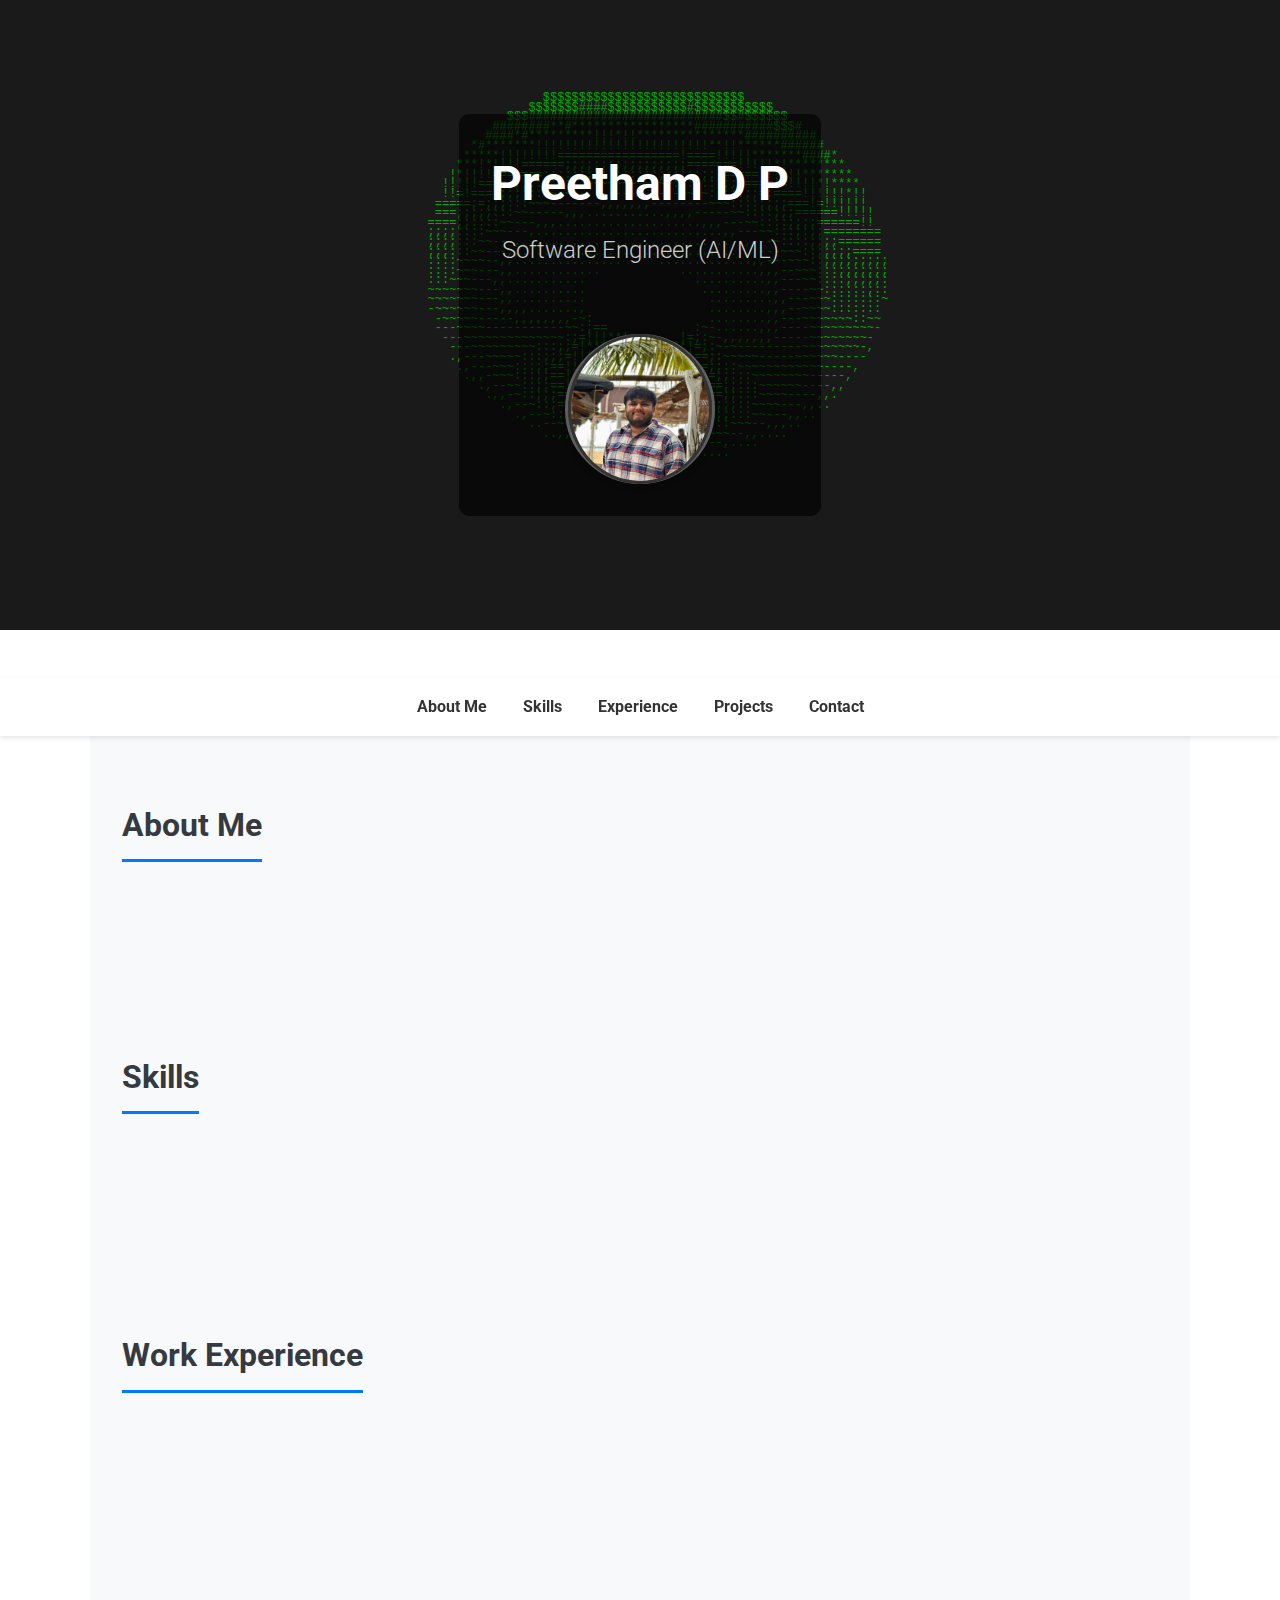
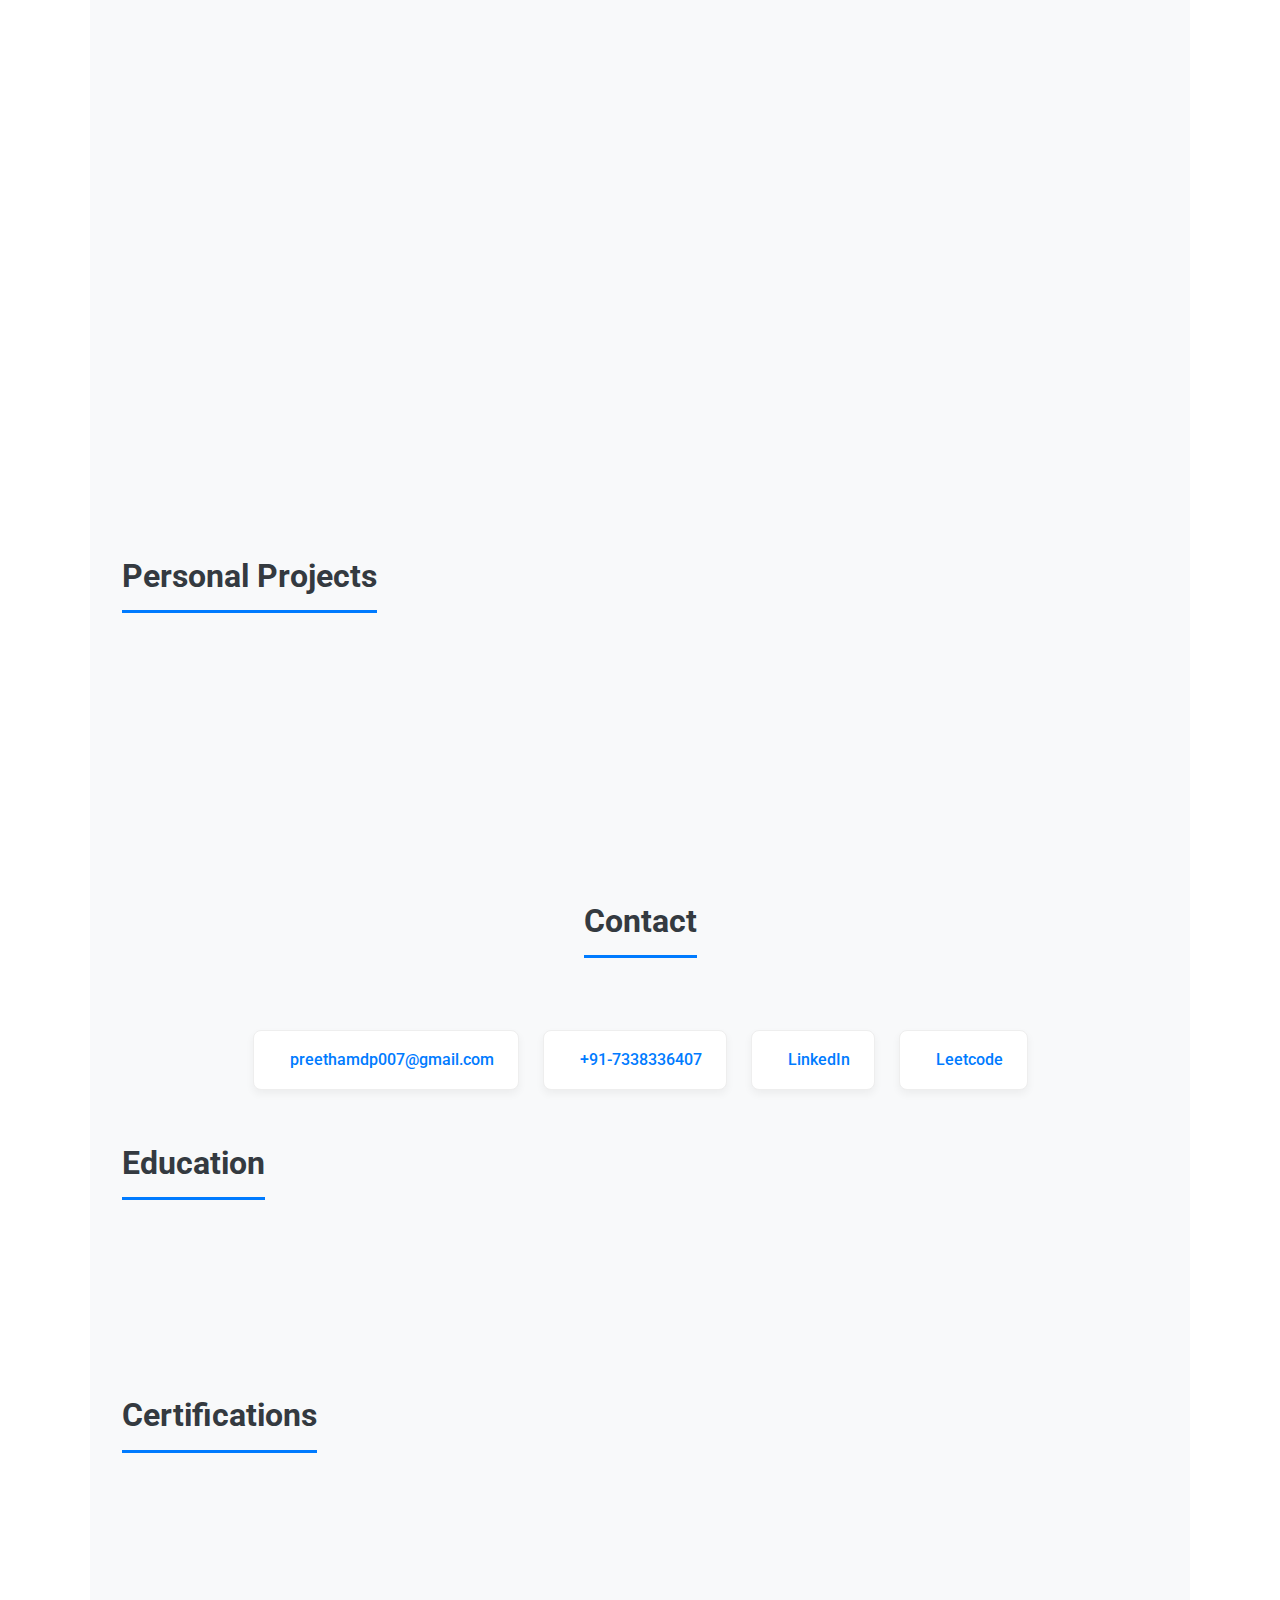
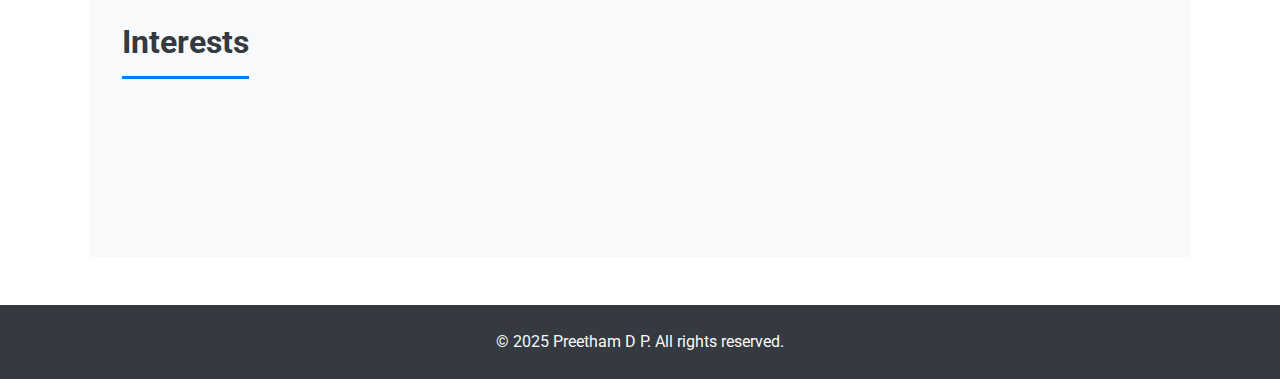
<file: index.html>
<!DOCTYPE html>
<html lang="en">
<head>
    <meta charset="UTF-8">
    <meta name="viewport" content="width=device-width, initial-scale=1.0">
    <title>Preetham D P - Software Engineer (AI/ML)</title>
    <link rel="stylesheet" href="css/style.css">
    <link href="https://fonts.googleapis.com/css2?family=Roboto:wght@300;400;700&display=swap" rel="stylesheet">
   
</head>
<body>
    <section id="hero">
        <pre id="donut-output"></pre>
        <div id="hero-content">
            <div id="hero-text-photo">
                <header>
                    <h1>Preetham D P</h1>
                    <h2>Software Engineer (AI/ML)</h2>
                </header>
                <div id="profile-photo-placeholder">
                        <img src="./image.jpeg" alt="Preetham D P" id="profile-photo">

                </div>
            </div>
        </div>
    </section>

    <nav>
        <ul>
            <li><a href="#about">About Me</a></li>
            <li><a href="#skills">Skills</a></li>
            <li><a href="#experience">Experience</a></li>
            <li><a href="#projects">Projects</a></li>
            <li><a href="#contact">Contact</a></li>
        </ul>
    </nav>

    <main>
        <section id="about">
            <h3>About Me</h3>
            <p class="fade-in">
                A skilled and results-oriented Software Engineer specializing in Artificial Intelligence and Machine Learning (AI/ML).
                With comprehensive expertise in GenAI, backend development, and the creation of sophisticated AI-driven applications,
                I possess a strong track record in developing chatbots, intelligent agents, automated verification systems, and solutions
                leveraging Natural Language Processing (NLP) and computer vision. Passionate about leveraging technology to drive innovation
                and improve efficiency.
            </p>
           
        </section>
        <section id="skills">
            <h3>Skills</h3>
            <ul class="fade-in">
                <p><strong>AI/ML:</strong> Deep Learning, GenAI, PyTorch, LangChain, LangGraph, LlamaIndex, Hugging Face, YOLOv8 (Ultralytics), Vector Databases, Ollama</p>
                <p><strong>Backend Development:</strong> Python (expert), FastAPI, SQL</p>
                <p><strong>Frontend Development:</strong> ReactJS (basics), REST APIs</p>
                <p><strong>Databases:</strong> PostgreSQL, MongoDB</p>
                <p><strong>DevOps & Tools:</strong> Docker, Git, pnux, Jira, VS Code, Postman</p>
            </ul>
        </section>
        
        <section id="experience">
            <h3>Work Experience</h3>
            <div class="card-container">
                <article class="card fade-in">
                    <h4>Software Engineer (AI/ML) at Mercedes Benz Research and Development India (MBRDI)</h4>
                    <p><em>May 2021 – Present</em></p>
                    <ul>
                        <li><strong>Customer Support Chatbot:</strong> Developed and deployed an intelligent customer support chatbot designed to provide users with direct answers to common queries. Utilized LLM, LangChain, LangGraph, and Python/FastAPI to understand user intent and retrieve relevant information from knowledge bases. This initiative successfully automated responses, leading to a reduction in Level 1 (L1) support ticket volume by over 60%.</li>
                        <li><strong>Raggle Chatbot Platform:</strong> Served as a key contributor in the design and end-to-end development of "Raggle," a scalable platform for building custom AI assistants. Responsibilities included both frontend (ReactJS) and backend (Python, FastAPI) engineering. Integrated advanced Large Language Models (LLMs) and connected diverse data sources (documents, Confluence, Jira, PostgresDB) using LangChain. This initiative led to a significant 70% reduction in development and deployment time for AI assistants, enhancing workflow efficiency across more than five internal departments.</li>
                        <li><strong>DS onsite App:</strong> Contributed to developing a mobile application for real-time checks on the vehicle production line. Focused on backend development (Python, FastAPI) and seamless API integration with the central production planning application. Leveraged LLMs to enhance Driver Safety (DS) features, ensuring regulatory compliance and boosting process efficiency using Python, FastAPI, LLMs, and PostgresDB.</li>
                        <li><strong>Shodana - AI Drawing Verification:</strong> Designed and developed "Shodana," an AI-driven system automating the verification of engineering drawings against stringent compliance standards. Successfully cut manual verification time by over 50%, ensuring adherence to industry regulations. Collaborated closely with a cross-functional team to refine detection algorithms using Python, computer vision libraries (ultralytics/YOLOv8).</li>
                        <li><strong>Seat Belt Warning System (POC):</strong> Developed a Proof of Concept for an advanced real-time seatbelt warning system. Applied computer vision models (MoveNet, YOLOv8 via Python/ultralytics) for enhanced vehicle safety through occupant and seatbelt status detection. Achieved a 15% improvement in system accuracy through iterative refinement and hyperparameter tuning.</li>
                    </ul>
                </article>
            </div>
        </section>

        <section id="projects">
            <h3>Personal Projects</h3>
            <div class="card-container">
                <article class="card fade-in">
                    <h4>Stock Filtering App</h4>
                    <p>Developed a tool using Python and Streamlit that efficiently filters stocks from a dataset of over 2,000 entries, enabling faster analysis and decision-making for traders.</p>
                </article>
                <article class="card fade-in">
                    <h4>Code2Chat</h4>
                    <p>Developed a chatbot using RAG to enable natural language interaction with codebases. The system indexes and retrieves relevant code snippets and documentation to answer developer queries. Built using LangChain.</p>
                </article>
            </div>
        </section>

        <section id="contact">
            <h3>Contact</h3>
            <div class="contact-card-container">
              <div class="contact-card">
                <i class="fas fa-envelope"></i>
                <a href="mailto:you@example.com">preethamdp007@gmail.com</a>
              </div>
              <div class="contact-card">
                <i class="fas fa-phone"></i>
                <a href="tel:+1234567890">+91-7338336407</a>
              </div>
              <div class="contact-card">
                <i class="fab fa-linkedin"></i>
                <a href="https://linkedin.com/in/preethamdp" target="_blank">LinkedIn</a>
              </div>
              <div class="contact-card">
                <i class="fab fa-github"></i>
                <a href="https://leetcode.com/u/preetham1010/" target="_blank">Leetcode</a>
              </div>
            </div>
          </section>
          

        <section id="education">
            <h3>Education</h3>
            <p class="fade-in">
                <strong>Bachelor of Engineering (B.E.), Computer Science</strong><br>
                JSS Academy of Technical Education, Bengaluru, India<br>
                June 2016 – August 2020<br>
                CGPA: 7.4
            </p>
        </section>

        <section id="certifications">
            <h3>Certifications</h3>
            <ul class="fade-in">
                <li>
                    <a href="https://coursera.org/share/c94200d72c1882679f467850d17f1604" target="_blank">
                        Neural Networks and Deep Learning (Coursera)
                    </a>
                </li>
                <li>
                    <a href="https://coursera.org/share/3795f6ed68df0a4d6a8d115d577a5d36" target="_blank">
                        Convolutional Neural Networks (Coursera)
                    </a>
                </li>
                <li>
                    <a href="https://coursera.org/share/50018c7d14adca910a5fc3dae85e9a78" target="_blank">
                        Improving Deep Neural Networks: Hyperparameter Tuning, Regularization and Optimization (Coursera)
                    </a>
                </li>
            </ul>
        </section>
        

        <section id="interests">
            <h3>Interests</h3>
            <p class="fade-in">
                Outside of professional work, interests include video games, reading diverse topics, and listening to insightful podcasts.
            </p>
        </section>
    </main>

    <footer>
        <p>&copy; 2025 Preetham D P. All rights reserved.</p>
    </footer>

    <script src="js/script.js"></script>
</body>
</html>
</file>
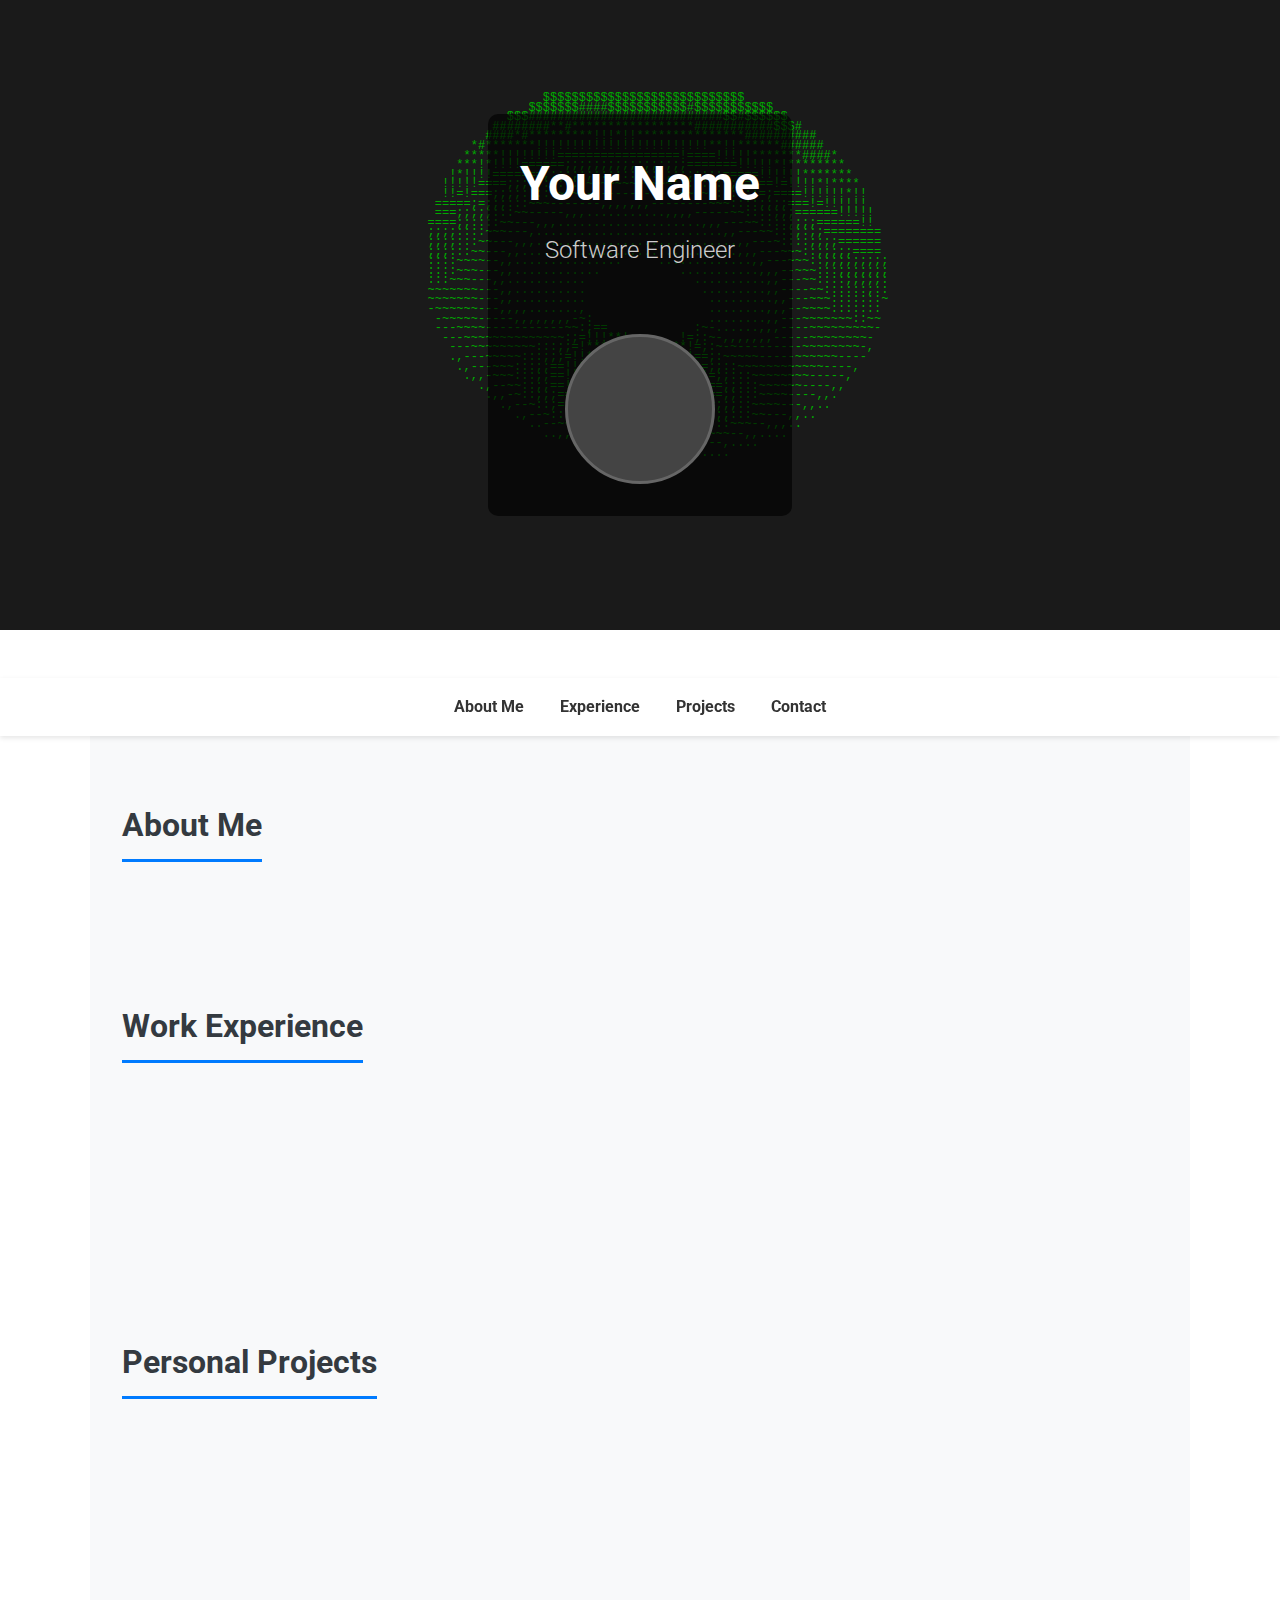
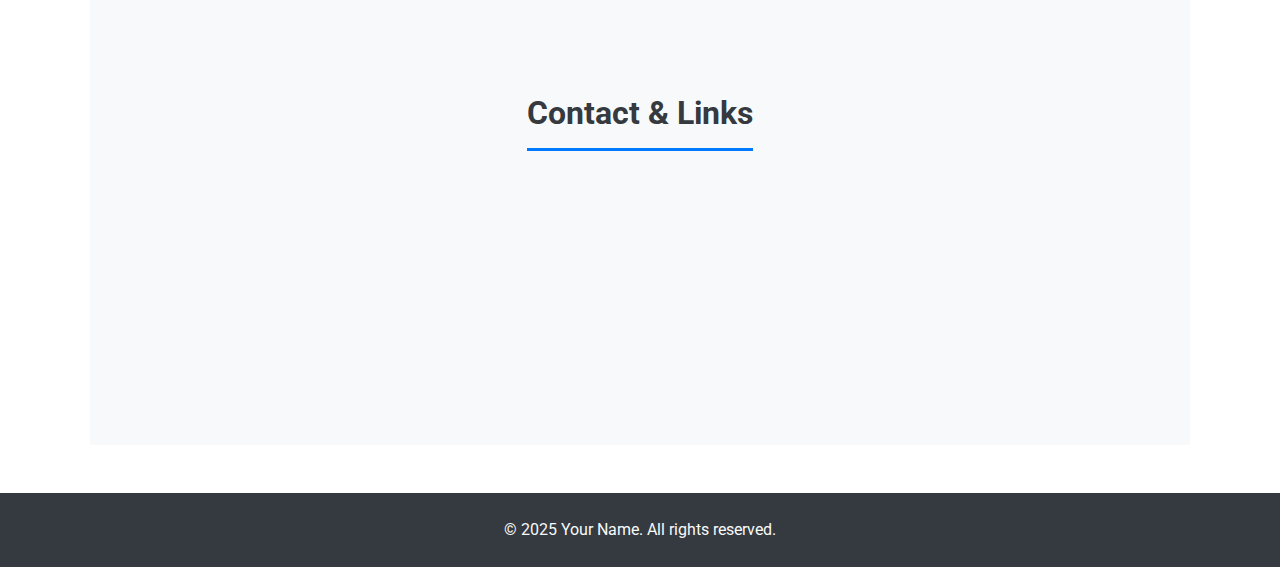
<file: index copy.html>
<!DOCTYPE html>
<html lang="en">
<head>
    <meta charset="UTF-8">
    <meta name="viewport" content="width=device-width, initial-scale=1.0">
    <title>Your Name - Software Engineer</title>
    <link rel="stylesheet" href="css/style.css">
    <link href="https://fonts.googleapis.com/css2?family=Roboto:wght@300;400;700&display=swap" rel="stylesheet"> <!-- Add Google Font -->
</head>
<body>
    <section id="hero">
        <!-- ASCII Donut container - now covers the whole hero section -->
        <pre id="donut-output"></pre>
        <div id="hero-content">
            <div id="hero-text-photo">
                <header>
                    <h1>Your Name</h1>
                    <h2>Software Engineer</h2>
                    <!-- Optional: Add a short tagline here -->
                    <!-- <p class="tagline">Building cool things with code.</p> -->
                </header>
                <div id="profile-photo-placeholder">
                    <!-- Add your img tag here later -->
                    <!-- <img src="path/to/your/photo.jpg" alt="Your Name"> -->
                </div>
            </div>
            <!-- Removed hero-animation div -->
        </div>
    </section>
    <!-- Removed duplicate </header> tag -->
    <nav>
        <ul>
            <li><a href="#about">About Me</a></li>
            <li><a href="#experience">Experience</a></li>
            <li><a href="#projects">Projects</a></li>
            <li><a href="#contact">Contact</a></li>
        </ul>
    </nav>

    <main>
        <section id="about"> <!-- Removed fade-in from section, will apply to content if needed -->
            <h3>About Me</h3>
            <p class="fade-in"> <!-- Apply fade-in to content -->
                Welcome to my portfolio! I'm a passionate software engineer specializing in [Your Specialization, e.g., web development, data science, etc.].
                I love building [mention what you love building] and solving complex problems.
                <!-- Add more about yourself here -->
            </p>
        </section>

        <section id="experience">
            <h3>Work Experience</h3>
            <div class="card-container">
                <article class="card fade-in">
                    <h4>Job Title at Company Name</h4>
                    <p><em>Date Range (e.g., Jan 2023 - Present)</em></p>
                    <ul>
                        <li>Responsibility or achievement 1.</li>
                        <li>Responsibility or achievement 2.</li>
                        <!-- Add more details -->
                    </ul>
                </article>
                <article class="card fade-in">
                    <h4>Previous Job Title at Previous Company</h4>
                    <p><em>Date Range</em></p>
                    <ul>
                        <li>Responsibility or achievement 1.</li>
                        <!-- Add more details -->
                    </ul>
                </article>
                <!-- Add more job experiences as needed -->
            </div>
        </section>

        <section id="projects">
            <h3>Personal Projects</h3>
            <div class="card-container">
                <article class="card fade-in">
                    <h4>Project Name 1</h4>
                    <p>Brief description of the project. What problem does it solve? What technologies were used?</p>
                    <p><a href="[Link to Project Repository or Live Demo]" target="_blank" class="project-link">View Project</a></p>
                </article>
                <article class="card fade-in">
                    <h4>Project Name 2</h4>
                    <p>Brief description of the project.</p>
                    <p><a href="[Link to Project Repository or Live Demo]" target="_blank" class="project-link">View Project</a></p>
                </article>
                <!-- Add more projects as needed -->
            </div>
        </section>

        <section id="contact">
            <h3>Contact & Links</h3>
            <p class="fade-in">You can find me on:</p>
            <ul class="fade-in">
                <li><a href="[Your LinkedIn Profile URL]" target="_blank">LinkedIn</a></li>
                <li><a href="[Your GitHub Profile URL]" target="_blank">GitHub</a></li>
                <li>Email: <a href="mailto:[Your Email Address]">your.email@example.com</a></li>
                <!-- Add other links like Twitter, personal blog, etc. -->
            </ul>
        </section>
    </main>

    <footer>
        <p>&copy; 2025 Your Name. All rights reserved.</p>
    </footer>

    <!-- Your custom script -->
    <script src="js/script.js"></script>
</body>
</html>
</file>
<file: css/style.css>
/* Basic Reset */
* {
    margin: 0;
    padding: 0;
    box-sizing: border-box;
    box-sizing: border-box;
}

body {
    font-family: 'Roboto', sans-serif; /* Use Google Font */
    line-height: 1.6;
    color: #333; /* Darker text for better contrast */
    background-color: #ffffff; /* White background for content area */
    position: relative; /* Needed for absolute positioning of the canvas */
    overflow-x: hidden; /* Prevent horizontal scroll */
}

/* Hero Section Styles */
#hero {
    height: 70vh; /* Reduced viewport height */
    min-height: 450px; /* Minimum height */
    position: relative;
    display: flex;
    /* flex-direction: column; // Removed */
    justify-content: center;
    align-items: center;
    text-align: center;
    overflow: hidden; /* Contain the canvas */
    background-color: #1a1a1a; /* Dark background for hero */
    color: #fff; /* White text for hero */
}

/* Donut Styles - Centered */
#donut-output {
    position: absolute;
    top: 50%; /* Center vertically */
    left: 50%; /* Center horizontally */
    transform: translate(-50%, -50%); /* Adjust for element size */
    /* Estimate size based on 120x45 grid, 12px font, 0.8 line-height */
    /* Adjust these values if the donut looks cut off or has too much space */
    width: calc(120ch + 10px); /* Width based on character count + padding */
    height: calc(45 * 12px * 0.8 + 10px); /* Height based on lines * font-size * line-height + padding */
    max-width: 95vw; /* Prevent overflow on very narrow screens */
    max-height: 95vh; /* Prevent overflow vertically */
    font-family: 'Courier New', Courier, monospace;
    font-size: 12px;
    line-height: 0.8;
    color: #0a0; /* Slightly darker green */
    /* background-color: transparent; */ /* Remove background */
    overflow: hidden;
    text-align: center;
    white-space: pre;
    z-index: 0; /* Behind hero content */
    /* Optional: Add a subtle blur or fade effect */
    /* filter: blur(1px); */
    /* opacity: 0.8; */
    padding: 5px; /* Add some padding */
    box-sizing: content-box; /* Ensure padding doesn't add to width/height calculation */
}


#hero-content {
    position: relative; /* To position above the absolute donut */
    z-index: 1; /* Ensure content is above donut */
    display: flex;
    align-items: center;
    justify-content: center; /* Center the text/photo block */
    width: 100%; /* Take full width */
    height: 100%; /* Take full height */
    padding: 2rem; /* Add padding */
    /* background: rgba(0, 0, 0, 0.4); */ /* Optional overlay for readability */
}

#hero-text-photo {
    /* flex: 1; // Removed */
    text-align: center; /* Center text */
    /* padding-right: 0; // Removed */
    background: rgba(0, 0, 0, 0.65); /* Semi-transparent background for readability */
    padding: 2rem;
    border-radius: 10px;
    max-width: 500px; /* Limit width of the text block */
    display: flex;
    flex-direction: column;
    align-items: center;
}

/* Remove styles for the now-deleted animation column */
/* #hero-animation { ... } */
/* #hero-extra-content { ... } */


/* Style header within hero */
#hero header {
    /* position: relative; // Not needed */
    /* z-index: 1; // Not needed */
    padding: 0; /* Remove padding */
    background: none; /* Remove background */
    border-radius: 0; /* Remove border-radius */
    margin-bottom: 1.5rem; /* Space below header */
}

#hero h1 {
    font-size: 3rem;
    margin-bottom: 0.5rem;
    font-weight: 700;
}

#hero h2 {
    font-size: 1.5rem;
    margin-bottom: 1.5rem;
    font-weight: 300;
    color: #ccc;
}

#profile-photo-placeholder {
    width: 150px;
    height: 150px;
    border-radius: 50%; /* Circular */
    background-color: #444; /* Placeholder color */
    border: 3px solid #666;
    display: flex; /* To center text/icon inside */
    align-items: center;
    justify-content: center;
    color: #888;
    font-size: 0.8rem;
    /* Add your background-image here later */
    /* background-image: url('path/to/your/photo.jpg'); */
    /* background-size: cover; */
    /* background-position: center; */
}


/* Remove scroll down button styles */
/* .scroll-down-btn { ... } */


nav {
    background: #ffffff; /* White background for nav */
    box-shadow: 0 2px 5px rgba(0,0,0,0.1); /* Add shadow */
    padding: 1rem; /* More padding */
    position: sticky; /* Make nav sticky */
    top: 0;
    z-index: 1000; /* Ensure nav is above everything when scrolling */
}

nav ul {
    list-style: none;
    text-align: center;
}

nav ul li {
    display: inline;
    margin: 0 1rem;
}

nav ul li a {
    color: #333; /* Dark text for nav links */
    text-decoration: none;
    font-weight: bold;
    transition: color 0.3s ease; /* Smooth transition on hover */
}

nav ul li a:hover {
    color: #007bff; /* Standard blue highlight */
}

main {
    max-width: 1100px; /* Wider content area */
    margin: 0 auto; /* Remove top margin, handled by padding */
    padding: 4rem 2rem; /* More vertical padding, standard horizontal */
    /* background-color: transparent; Remove background */
    /* border-radius: 0; Remove border-radius */
    position: relative;
    z-index: 1;
    background-color: #f8f9fa; /* Light grey background for main content area */
}

section {
    margin-bottom: 3rem; /* Increased spacing between sections */
    padding: 0; /* Remove padding from section itself */
    background: none; /* Remove background from section */
    border-radius: 0;
    box-shadow: none; /* Remove shadow from section */
}

section h3 {
    text-align: center; /* Center section titles */
    margin-bottom: 2.5rem; /* Increased spacing below title */
    font-size: 2rem; /* Larger section titles */
    color: #343a40; /* Dark grey title color */
    border-bottom: 3px solid #007bff; /* Blue accent border */
    display: inline-block; /* Allow centering with text-align */
    padding-bottom: 0.5rem;
}

/* Card Container Styles */
.card-container {
    display: grid; /* Use grid for layout */
    grid-template-columns: repeat(auto-fit, minmax(300px, 1fr)); /* Responsive columns */
    gap: 2rem; /* Space between cards */
}

/* Card Styles */
.card {
    background: #ffffff;
    border-radius: 8px;
    padding: 1.5rem;
    box-shadow: 0 4px 8px rgba(0,0,0,0.1);
    transition: transform 0.3s ease, box-shadow 0.3s ease;
    border: 1px solid #eee; /* Subtle border */
}

.card:hover {
    transform: translateY(-5px); /* Lift card on hover */
    box-shadow: 0 8px 16px rgba(0,0,0,0.15);
}

.card h4 {
    margin-bottom: 0.75rem;
    color: #007bff; /* Blue heading for cards */
    font-size: 1.2rem;
}

section article p em {
    color: #6c757d; /* Grey for date/emphasis */
    font-size: 0.9em;
    margin-bottom: 1rem; /* Add space below emphasis */
}

.card ul {
    list-style: disc;
    margin-left: 1.5rem;
    padding-left: 0.5rem; /* Adjust padding */
    color: #555; /* Slightly darker list item text */
}

.card ul li {
    margin-bottom: 0.5rem; /* Space between list items */
}

/* Project Link Style */
.project-link {
    display: inline-block;
    margin-top: 1rem;
    padding: 0.5rem 1rem;
    background-color: #007bff;
    color: #fff;
    text-decoration: none;
    border-radius: 5px;
    transition: background-color 0.3s ease;
}

.project-link:hover {
    background-color: #0056b3;
    color: #fff;
    text-decoration: none;
}


#contact {
    text-align: center; /* Center contact info */
}

#contact ul {
    list-style: none;
    padding-left: 0; /* Remove default padding */
    margin-top: 1rem;
    display: inline-block; /* Allow centering */
    text-align: left; /* Align list items left */
}

#contact ul li {
    margin-bottom: 0.5rem;
}

#contact ul li a {
    text-decoration: none;
    color: #3498db; /* Use accent color */
    transition: color 0.3s ease;
}

#contact ul li a:hover {
    text-decoration: underline;
    color: #0056b3; /* Darker blue on hover */
    text-decoration: underline;
}

footer {
    text-align: center;
    margin-top: 3rem; /* More space above footer */
    padding: 1.5rem;
    background: #343a40; /* Dark grey footer */
    color: #f8f9fa; /* Light text color for footer */
    position: relative; /* Ensure footer is above the canvas */
    z-index: 1;
}

/* Basic Responsive */
@media (max-width: 768px) {
    nav ul li {
        display: block;
        margin: 0.5rem 0;
    }

    main {
        margin: 1rem auto;
        padding: 0 0.5rem;
    }
    .card-container {
        grid-template-columns: 1fr; /* Stack cards on smaller screens */
    }
    #hero h1 {
        font-size: 2.5rem;
    }
    #hero h2 {
        font-size: 1.2rem;
    }
    #hero-content {
        /* flex-direction: column; // Not needed */
        padding: 1rem;
    }
    #hero-text-photo {
        /* padding-right: 0; // Removed */
        /* order: 2; // Removed */
        /* display: flex; // Already flex */
        /* flex-direction: column; // Already column */
        /* align-items: center; // Already center */
        padding: 1.5rem; /* Adjust padding */
        max-width: 90%; /* Allow wider text block */
    }
    /* Remove styles for the now-deleted animation column */
    /* #hero-animation { ... } */
    #profile-photo-placeholder {
        width: 120px; /* Smaller photo on mobile */
        height: 120px;
    }
    #donut-output {
        font-size: 10px; /* Adjust font size for mobile */
        line-height: 0.9; /* Adjust line height for mobile */
        /* Recalculate size for mobile font settings */
        width: calc(120ch + 10px);
        height: calc(45 * 10px * 0.9 + 10px);
    }
    main {
        padding: 3rem 1rem; /* Adjust padding for mobile */
    }
}

/* Styles for scroll fade-in animation (Applied to elements now) */
.fade-in {
    opacity: 0;
    transform: translateY(30px); /* Start slightly lower */
    transition: opacity 0.8s ease-out, transform 0.8s ease-out;
}

.fade-in.visible {
    opacity: 1;
    transform: translateY(0);
}

.contact-card-container {
    display: flex;
    flex-wrap: wrap;
    justify-content: center;
    gap: 1.5rem;
    margin-top: 2rem;
}

.contact-card {
    background: #ffffff;
    border: 1px solid #eee;
    border-radius: 8px;
    padding: 1rem 1.5rem;
    box-shadow: 0 4px 8px rgba(0,0,0,0.05);
    display: flex;
    align-items: center;
    gap: 0.75rem;
    transition: transform 0.3s ease, box-shadow 0.3s ease;
}

.contact-card:hover {
    transform: translateY(-4px);
    box-shadow: 0 8px 16px rgba(0,0,0,0.1);
}

.contact-card i {
    font-size: 1.25rem;
    color: #007bff;
}

.contact-card a {
    color: #007bff;
    font-weight: 500;
    text-decoration: none;
}

.contact-card a:hover {
    text-decoration: underline;
}

/* Responsive tweaks */
@media (max-width: 600px) {
    .contact-card {
        width: 100%;
        justify-content: flex-start;
    }
}

#profile-photo-placeholder {
    display: flex;
    justify-content: center;
    align-items: center;
    margin-top: 1rem;
}

#profile-photo {
    width: 150px;
    height: 150px;
    object-fit: fill;
    border-radius: 50%;
    border: 3px solid #333;
    box-shadow: 0 2px 8px rgba(0, 0, 0, 0.2);
}
</file>
